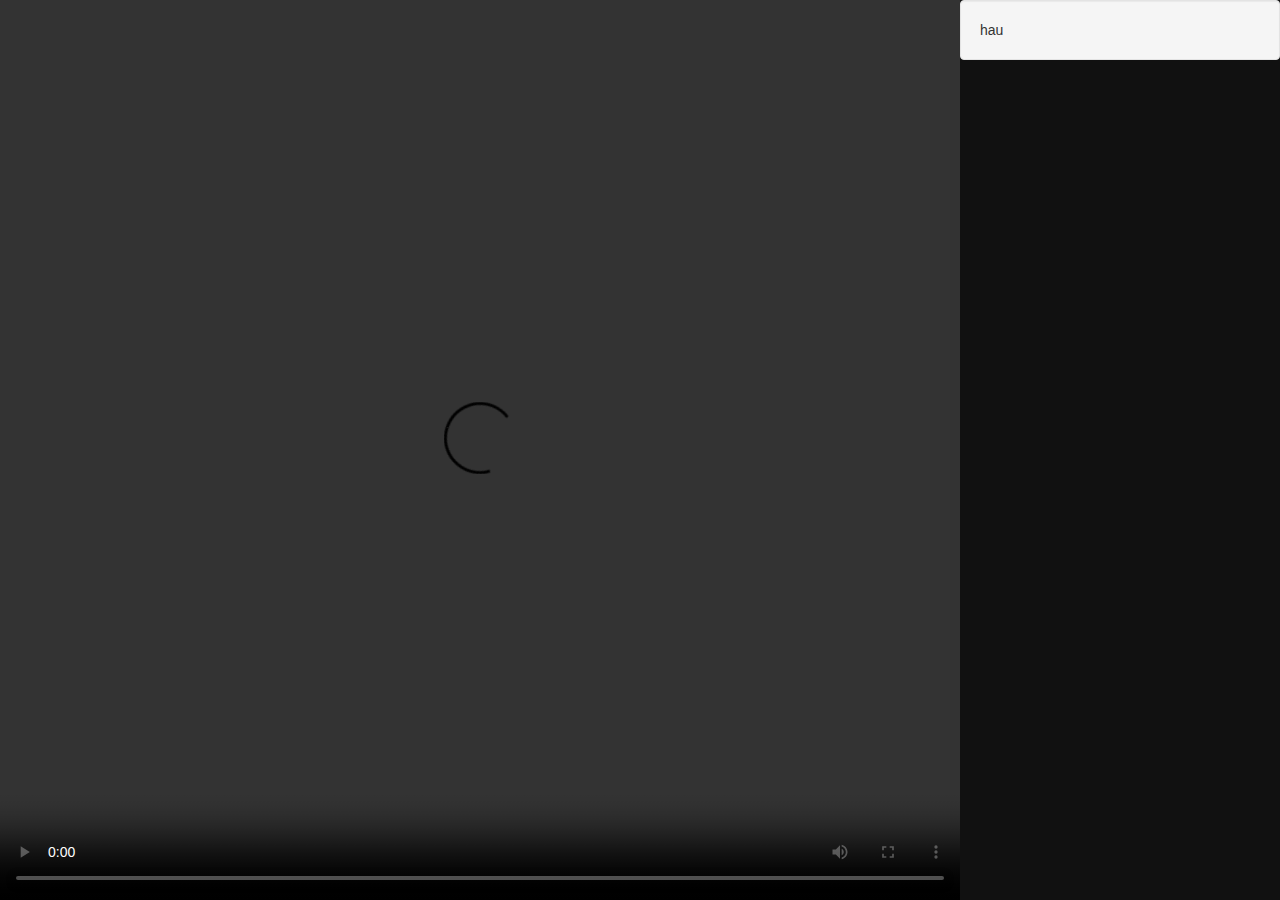
<file: old.html>
<title>BRETTY GUD</title>
<head>
	<script
  src="https://code.jquery.com/jquery-3.2.1.min.js"
  integrity="sha256-hwg4gsxgFZhOsEEamdOYGBf13FyQuiTwlAQgxVSNgt4="
  crossorigin="anonymous"></script>
	<link href="https://maxcdn.bootstrapcdn.com/bootstrap/3.3.7/css/bootstrap.min.css" rel="stylesheet" integrity="sha384-BVYiiSIFeK1dGmJRAkycuHAHRg32OmUcww7on3RYdg4Va+PmSTsz/K68vbdEjh4u" crossorigin="anonymous">
	<script src="https://maxcdn.bootstrapcdn.com/bootstrap/3.3.7/js/bootstrap.min.js" integrity="sha384-Tc5IQib027qvyjSMfHjOMaLkfuWVxZxUPnCJA7l2mCWNIpG9mGCD8wGNIcPD7Txa" crossorigin="anonymous"></script>
  <link href="http://vjs.zencdn.net/5.11.6/video-js.css" rel="stylesheet">


  <!-- If you'd like to support IE8 -->
  <script src="http://vjs.zencdn.net/ie8/1.1.2/videojs-ie8.min.js"></script>
  <style>
	body {
		background-color: #111111;
	}
	#my-video{
		width: 100%;
		height:100%;
	}
	.container-fluid{
		padding: 0;
	}
	.container-fluid > div{
		padding: 0;
	}
	#chat{
		height:100%;
	}
  </style>
</head>

<body>
	<div class="container-fluid">
		<div class="col-xs-9" id="vid">
		  <video id="my-video" class="video-js" controls preload="auto"
		   data-setup="{}">
			<source src="rtmp://dogspit.net/live/test" type='rtmp/mp4'>

			<p class="vjs-no-js">
			  To view this video please enable JavaScript, and consider upgrading to a web browser that
			  <a href="http://videojs.com/html5-video-support/" target="_blank">supports HTML5 video</a>
			</p>
		  </video>
		</div>
		<div class="col-xs-3" id="chat">
			<div class="well">hau</div>
		</div>
		<script src="http://vjs.zencdn.net/5.11.6/video.js"></script>
	</div>
</body>
</file>
